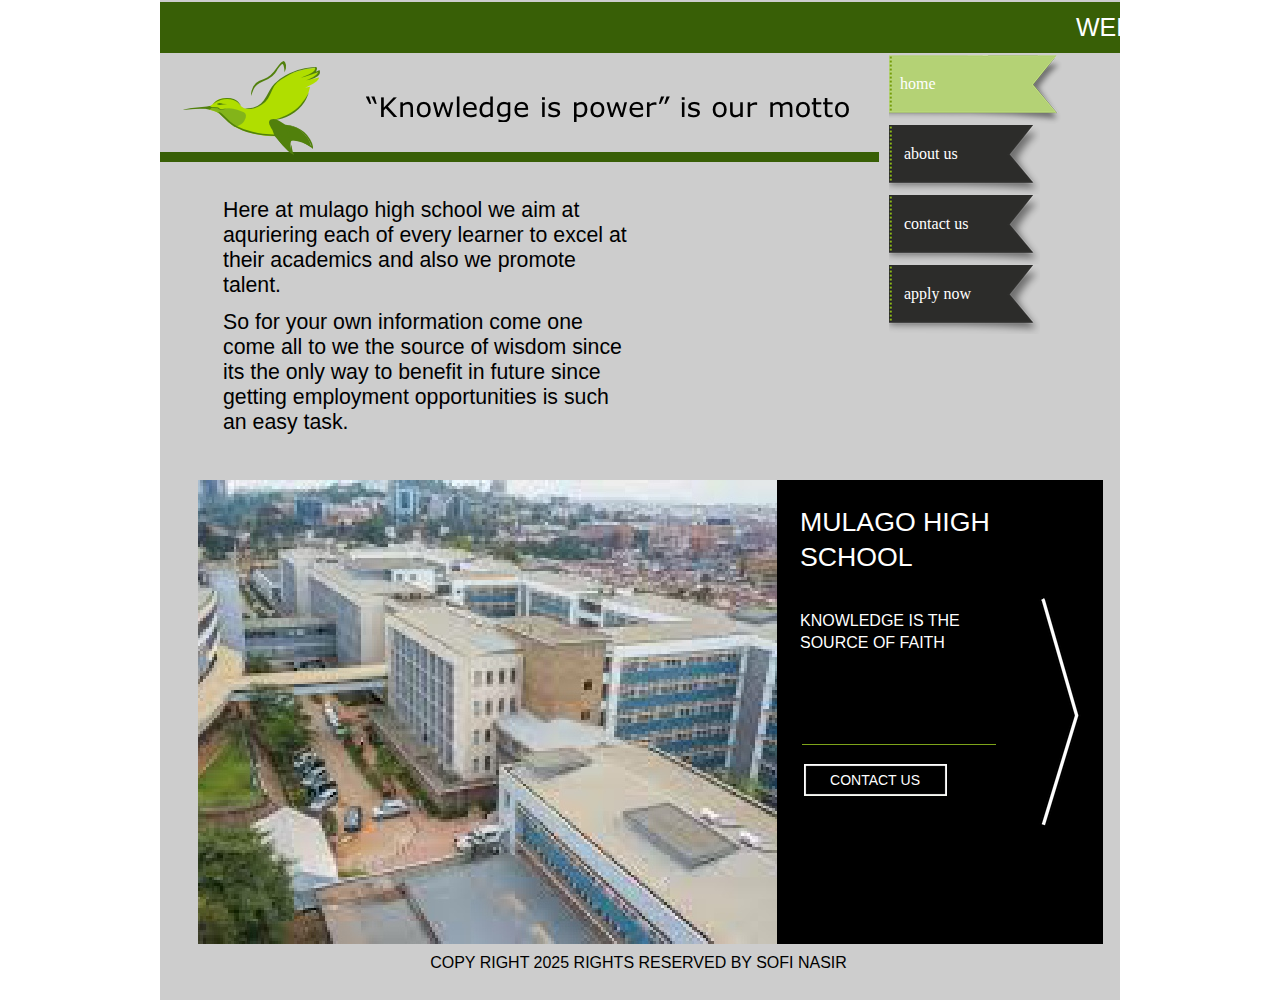
<file: index.html>
﻿<!DOCTYPE html>
<html lang="en">
  <head>
    <meta charset="UTF-8">
    <title>Home</title>
    <meta name="generator" content="Serif WebPlus X8 (16,0,1,21)">
    <meta name="viewport" content="width=960">
    <link rel="stylesheet" type="text/css" href="wpscripts/wpstyles.css">
    <style type="text/css">
      .OBJ-1,.OBJ-1:link,.OBJ-1:visited { background-image:url('wpimages/wpb0aa613d_06.png');background-repeat:no-repeat;background-position:0px 0px;text-decoration:none;display:block;position:absolute; }
      .OBJ-1:hover { background-position:0px -140px; }
      .OBJ-1:active,a:link.OBJ-1.Activated,a:link.OBJ-1.Down,a:visited.OBJ-1.Activated,a:visited.OBJ-1.Down,.OBJ-1.Activated,.OBJ-1.Down { background-position:0px -70px; }
      .OBJ-1.Disabled,a:link.OBJ-1.Disabled,a:visited.OBJ-1.Disabled,a:hover.OBJ-1.Disabled,a:active.OBJ-1.Disabled { background-position:0px -210px; }
      .OBJ-1:focus { outline-style:none; }
      button.OBJ-1 { background-color:transparent;border:none 0px;padding:0;display:inline-block;cursor:pointer; }
      button.OBJ-1:disabled { pointer-events:none; }
      .OBJ-1.Inline { display:inline-block;position:relative;line-height:normal; }
      .OBJ-1 span,.OBJ-1:link span,.OBJ-1:visited span { color:#ffffff;font-family:Georgia,serif;font-weight:normal;text-decoration:none;text-align:left;text-transform:lowercase;font-style:normal;left:11px;top:18px;width:110px;height:22px;line-height:22px;font-size:16px;display:block;position:absolute;cursor:pointer; }
      .OBJ-2 { line-height:70px; }
      .C-1 { line-height:18.00px;font-family:"Verdana", sans-serif;font-style:normal;font-weight:normal;color:#000000;background-color:transparent;text-decoration:none;font-variant:normal;font-size:16.0px;vertical-align:0; }
      .OBJ-3 { background:#385f06; }
      .P-1 { text-align:center;line-height:1px;font-family:"Verdana", sans-serif;font-style:normal;font-weight:normal;color:#000000;background-color:transparent;font-variant:normal;font-size:16.0px;vertical-align:0; }
      .C-2 { line-height:35.00px;font-family:"Trebuchet MS", sans-serif;font-style:normal;font-weight:normal;color:#ffffff;background-color:transparent;text-decoration:none;font-variant:normal;font-size:26.7px;vertical-align:0; }
      .C-3 { line-height:22.00px;font-family:"Trebuchet MS", sans-serif;font-style:normal;font-weight:normal;color:#ffffff;background-color:transparent;text-decoration:none;font-variant:normal;font-size:16.0px;vertical-align:0; }
      .OBJ-4,.OBJ-4:link,.OBJ-4:visited { background-image:url('wpimages/wp976f4ebd_06.png');background-repeat:no-repeat;background-position:0px 0px;text-decoration:none;display:block;position:absolute; }
      .OBJ-4:hover { background-position:0px -64px; }
      .OBJ-4:active,a:link.OBJ-4.Activated,a:link.OBJ-4.Down,a:visited.OBJ-4.Activated,a:visited.OBJ-4.Down,.OBJ-4.Activated,.OBJ-4.Down { background-position:0px -32px; }
      .OBJ-4:focus { outline-style:none; }
      button.OBJ-4 { background-color:transparent;border:none 0px;padding:0;display:inline-block;cursor:pointer; }
      button.OBJ-4:disabled { pointer-events:none; }
      .OBJ-4.Inline { display:inline-block;position:relative;line-height:normal; }
      .OBJ-4 span,.OBJ-4:link span,.OBJ-4:visited span { color:#ffffff;font-family:"Trebuchet MS",sans-serif;font-weight:normal;text-decoration:none;text-align:center;text-transform:uppercase;font-style:normal;left:11px;top:6px;width:120px;height:20px;line-height:20px;font-size:14px;display:block;position:absolute;cursor:pointer; }
      .OBJ-4:hover span { color:#51800c; }
      .OBJ-4:active span,a:link.OBJ-4.Activated span,a:link.OBJ-4.Down span,a:visited.OBJ-4.Activated span,a:visited.OBJ-4.Down span,.OBJ-4.Activated span,.OBJ-4.Down span { color:#83b41a; }
      .OBJ-5 { line-height:32px; }
      .OBJ-6,.OBJ-6:link,.OBJ-6:visited { background-image:url('wpimages/wp079a081e_06.png');background-repeat:no-repeat;background-position:0px 0px;text-decoration:none;display:block;position:absolute; }
      .OBJ-6:hover { background-position:0px -470px; }
      .OBJ-6:active,a:link.OBJ-6.Activated,a:link.OBJ-6.Down,a:visited.OBJ-6.Activated,a:visited.OBJ-6.Down,.OBJ-6.Activated,.OBJ-6.Down { background-position:0px -235px; }
      .OBJ-6.Disabled,a:link.OBJ-6.Disabled,a:visited.OBJ-6.Disabled,a:hover.OBJ-6.Disabled,a:active.OBJ-6.Disabled { background-position:0px -705px; }
      .OBJ-6:focus { outline-style:none; }
      button.OBJ-6 { background-color:transparent;border:none 0px;padding:0;display:inline-block;cursor:pointer; }
      button.OBJ-6:disabled { pointer-events:none; }
      .OBJ-6.Inline { display:inline-block;position:relative;line-height:normal; }
      .OBJ-7 { line-height:235px; }
      .C-4 { line-height:25.00px;font-family:"Verdana", sans-serif;font-style:normal;font-weight:normal;color:#000000;background-color:transparent;text-decoration:none;font-variant:normal;font-size:21.3px;vertical-align:0; }
    </style>
    <script type="text/javascript" src="wpscripts/jquery.js"></script>
    <script type="text/javascript" src="wpscripts/jquery.marquee.js"></script>
    <script type="text/javascript" src="wpscripts/jquery.event.move.js"></script>
    <script type="text/javascript" src="wpscripts/jquery.event.swipe.js"></script>
    <script type="text/javascript" src="wpscripts/jquery.wpslider.js"></script>
    <script type="text/javascript">
      $(document).ready(function() {
      $('#slider_1').data('wpslider', new $.fn.wpslider( { g_nDivId:'#slider_1', g_nTransitStyle:2, g_nLoopTime:2000, g_nAnimationTime:500, g_strEasing: "swing" } ) );
      var btnState = [];
      $("#marq_1_0").marquee();
      $("a.ActiveButton").bind({ mousedown:function(){if ( $(this).attr('disabled') === undefined ) $(this).addClass('Activated');}, mouseleave:function(){ if ( $(this).attr('disabled') === undefined ) $(this).removeClass('Activated');}, mouseup:function(){ if ( $(this).attr('disabled') === undefined ) $(this).removeClass('Activated');}});
      $('#slider_1').data('wpslider').restrictSlides();
      $('#btn_1').click(function(){$('#slider_1').data('wpslider').next();});
      });
    </script>
  </head>
  <body style="height:1000px;background:#ffffff;">
    <div id="divMain" style="background:#cdcdcd;margin-left:auto;margin-right:auto;position:relative;width:960px;height:1000px;">
      <div style="background-color:#385f06;position:absolute;left:0px;top:2px;width:960px;height:51px;">
        <div style="font-family:Arial;font-size:25px;color:#ffffff;overflow:hidden;position:absolute;top:10px;height:30px;line-height:30px;">
          <div id="marq_1_0" data-properties="{&quot;behaviour&quot;:&quot;scroll&quot;,&quot;direction&quot;:&quot;left&quot;,&quot;scrollamount&quot;:&quot;1.500000&quot;}" style="position:absolute;left:0px;top:0px;width:960px;height:30px;line-height:30px;">WELCOME&nbsp;TO&nbsp;MULAGO&nbsp;HIGH&nbsp;SCHOOL&nbsp;&quot;WITH&nbsp;KNOWLEDGE&nbsp;WE&nbsp;EXCLE&quot;</div>
        </div>
      </div>
      <div style="position:absolute;left:729px;top:55px;width:219px;height:336px;">
        <a href="index.html" id="nav_35_B1" class="OBJ-1 ActiveButton Down OBJ-2" style="display:block;position:absolute;left:0px;top:0px;width:175px;height:70px;">
          <span>Home</span>
        </a>
        <a href="about%20us.html" id="nav_35_B2" class="OBJ-1 ActiveButton OBJ-2" style="display:block;position:absolute;left:0px;top:70px;width:175px;height:70px;">
          <span>&nbsp;ABOUT&nbsp;US</span>
        </a>
        <a href="contact%20us.html" id="nav_35_B3" class="OBJ-1 ActiveButton OBJ-2" style="display:block;position:absolute;left:0px;top:140px;width:175px;height:70px;">
          <span>&nbsp;CONTACT&nbsp;US</span>
        </a>
        <a href="apply%20now.html" id="nav_35_B4" class="OBJ-1 ActiveButton OBJ-2" style="display:block;position:absolute;left:0px;top:210px;width:175px;height:70px;">
          <span>&nbsp;APPLY&nbsp;NOW</span>
        </a>
      </div>
      <div class="OBJ-3" style="position:absolute;left:0px;top:152px;width:719px;height:10px;overflow:hidden;">
        <p class="Body"><span class="C-1"><br></span></p>
      </div>
      <div style="position:absolute;left:-2px;top:954px;width:961px;height:40px;overflow:hidden;">
        <p class="Body P-1"><span class="C-1">COPY RIGHT 2025 RIGHTS RESERVED BY SOFI NASIR</span></p>
      </div>
      <img alt="“Knowledge is power” is our motto" src="wpimages/wp90875b97_06.png" style="position:absolute;left:206px;top:90px;width:484px;height:32px;">
      <img alt="" src="wpimages/wpbce56a2b_06.png" style="position:absolute;left:48px;top:68px;width:111px;height:70px;">
      <img alt="" src="wpimages/wp1610eddf_06.png" style="position:absolute;left:109px;top:119px;width:42px;height:33px;">
      <img alt="" src="wpimages/wp077682dd_06.png" style="position:absolute;left:49px;top:107px;width:37px;height:20px;">
      <img alt="" src="wpimages/wpf833866f_06.png" style="position:absolute;left:57px;top:103px;width:10px;height:2px;">
      <img alt="" src="wpimages/wpbf6aa522_06.png" style="position:absolute;left:23px;top:106px;width:43px;height:4px;">
      <img alt="" src="wpimages/wp35bb3621_06.png" style="position:absolute;left:58px;top:112px;width:72px;height:26px;">
      <img src="wpimages/wp0fb97765_06.png" alt="" width="75" height="53" style="position:absolute;left:85px;top:67px;width:75px;height:53px;">
      <img alt="" src="wpimages/wpc6575e88_06.png" style="position:absolute;left:126px;top:125px;width:27px;height:24px;">
      <img alt="" src="wpimages/wpc57c7b9f_06.png" style="position:absolute;left:53px;top:98px;width:28px;height:8px;">
      <img alt="" src="wpimages/wp8db7c22c_06.png" style="position:absolute;left:91px;top:61px;width:35px;height:35px;">
      <img alt="" src="wpimages/wp8ba2b974_06.png" style="position:absolute;left:117px;top:138px;width:17px;height:17px;">
      <div id="slider_1" style="position:absolute;left:38px;top:480px;width:579px;height:464px;overflow:hidden;">
        <div id="slider_1_P1" style="position:absolute;left:0px;right:0px;width:579px;height:464px;">
          <img alt="" src="wpimages/wp2fe6ae5a_05_06.jpg" style="position:absolute;left:0px;top:0px;width:579px;height:464px;">
        </div>
        <div id="slider_1_P2" style="position:absolute;left:0px;right:0px;width:579px;height:464px;visibility:hidden;display:none;">
          <img alt="" src="wpimages/wp7e3f212e_05_06.jpg" style="position:absolute;left:0px;top:0px;width:579px;height:464px;">
          <img alt="" src="wpimages/wpcc6a9723_06.png" style="position:absolute;left:0px;top:1px;width:579px;height:463px;">
        </div>
        <div id="slider_1_P3" style="position:absolute;left:0px;right:0px;width:579px;height:464px;visibility:hidden;display:none;">
          <img alt="" src="wpimages/wp9e9a2076_05_06.jpg" style="position:absolute;left:0px;top:0px;width:579px;height:464px;">
        </div>
      </div>
      <img alt="" src="wpimages/wpd5ab7415_06.png" style="position:absolute;left:617px;top:480px;width:326px;height:464px;">
      <div style="position:absolute;left:640px;top:505px;width:198px;height:83px;overflow:hidden;">
        <p class="Slider-Title"><span class="C-2">MULAGO HIGH SCHOOL</span></p>
      </div>
      <div style="position:absolute;left:640px;top:610px;width:198px;height:117px;overflow:hidden;">
        <p class="Slider-Heading"><span class="C-3">KNOWLEDGE IS THE SOURCE OF FAITH</span></p>
      </div>
      <img alt="" src="wpimages/wpd5ce9b9f_06.png" style="position:absolute;left:642px;top:744px;width:194px;height:1px;">
      <div id="btn_2" class="OBJ-5" style="position:absolute;left:644px;top:764px;width:143px;height:32px;">
        <button type="button" class="OBJ-4 ActiveButton" style="width:143px;height:32px;">
          <span>CONTACT&nbsp;US</span>
        </button>
      </div>
      <div id="btn_1" class="OBJ-7" style="position:absolute;left:875px;top:595px;width:50px;height:235px;">
        <button type="button" class="OBJ-6 ActiveButton" style="width:50px;height:235px;"></button>
      </div>
      <div style="position:absolute;left:63px;top:198px;width:409px;height:259px;overflow:hidden;">
        <p class="Body"><span class="C-4">Here at mulago high school we aim at aquriering each of every learner to excel at their academics and also we promote talent. </span></p>
        <p class="Body"><span class="C-4">So for your own information come one come all to we the source of wisdom since its the only way to benefit in future since getting employment opportunities is such an easy task.</span></p>
      </div>
    </div>
  </body>
</html>
</file>
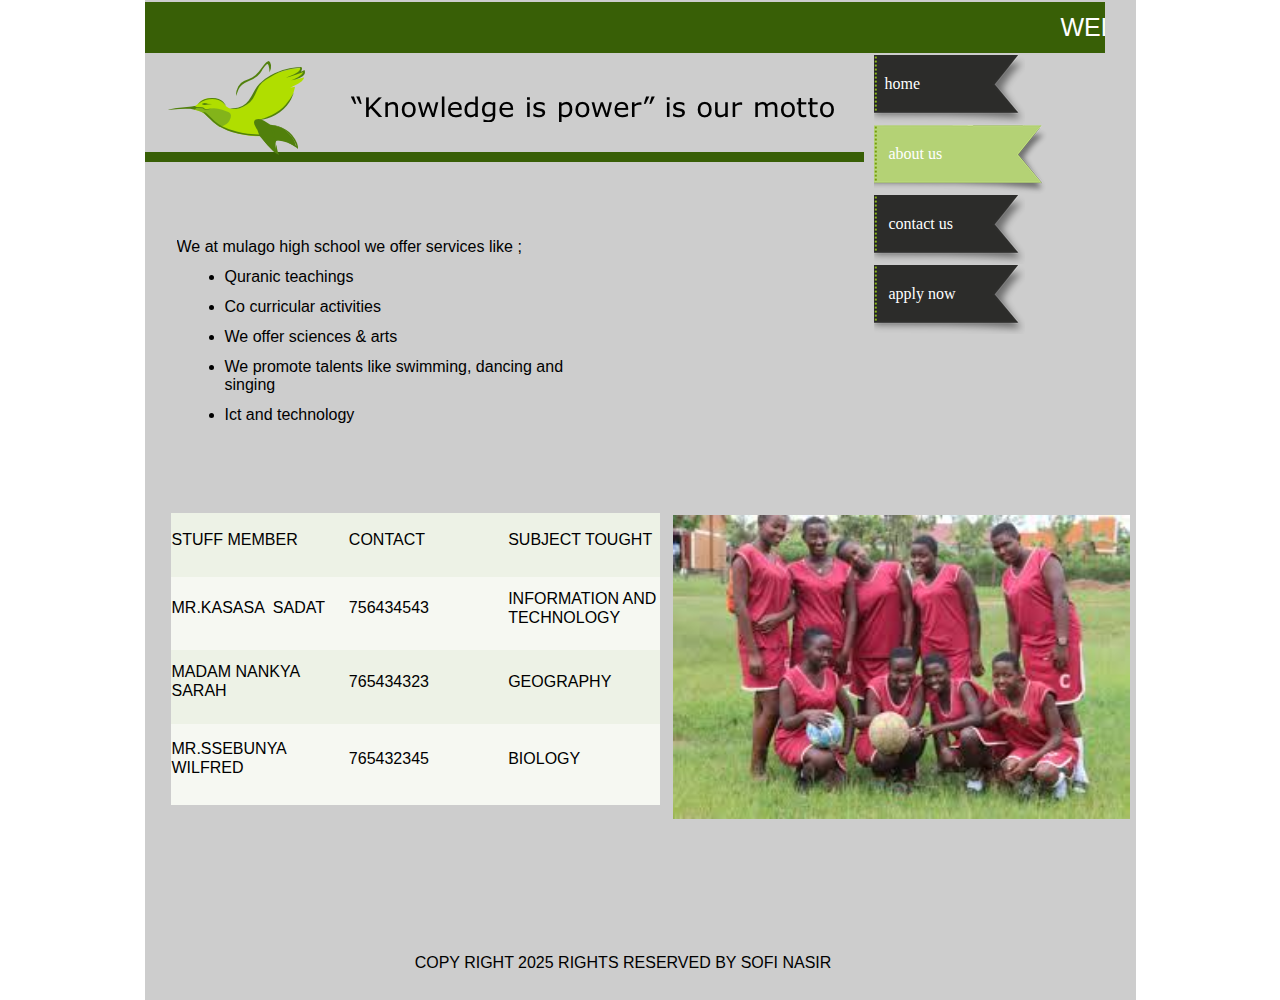
<file: about us.html>
﻿<!DOCTYPE html>
<html lang="en">
  <head>
    <meta charset="UTF-8">
    <title> ABOUT US</title>
    <meta name="generator" content="Serif WebPlus X8">
    <meta name="viewport" content="width=991">
    <link rel="stylesheet" type="text/css" href="wpscripts/wpstyles.css">
    <style type="text/css">
      .OBJ-1,.OBJ-1:link,.OBJ-1:visited { background-image:url('wpimages/wpb0aa613d_06.png');background-repeat:no-repeat;background-position:0px 0px;text-decoration:none;display:block;position:absolute; }
      .OBJ-1:hover { background-position:0px -140px; }
      .OBJ-1:active,a:link.OBJ-1.Activated,a:link.OBJ-1.Down,a:visited.OBJ-1.Activated,a:visited.OBJ-1.Down,.OBJ-1.Activated,.OBJ-1.Down { background-position:0px -70px; }
      .OBJ-1.Disabled,a:link.OBJ-1.Disabled,a:visited.OBJ-1.Disabled,a:hover.OBJ-1.Disabled,a:active.OBJ-1.Disabled { background-position:0px -210px; }
      .OBJ-1:focus { outline-style:none; }
      button.OBJ-1 { background-color:transparent;border:none 0px;padding:0;display:inline-block;cursor:pointer; }
      button.OBJ-1:disabled { pointer-events:none; }
      .OBJ-1.Inline { display:inline-block;position:relative;line-height:normal; }
      .OBJ-1 span,.OBJ-1:link span,.OBJ-1:visited span { color:#ffffff;font-family:Georgia,serif;font-weight:normal;text-decoration:none;text-align:left;text-transform:lowercase;font-style:normal;left:11px;top:18px;width:110px;height:22px;line-height:22px;font-size:16px;display:block;position:absolute;cursor:pointer; }
      .OBJ-2 { line-height:70px; }
      .C-1 { line-height:18.00px;font-family:"Verdana", sans-serif;font-style:normal;font-weight:normal;color:#000000;background-color:transparent;text-decoration:none;font-variant:normal;font-size:16.0px;vertical-align:0; }
      .OBJ-3 { background:#385f06; }
      .P-1 { text-align:center;line-height:1px;font-family:"Verdana", sans-serif;font-style:normal;font-weight:normal;color:#000000;background-color:transparent;font-variant:normal;font-size:16.0px;vertical-align:0; }
      .P-2 { margin-left:48.0px;text-indent:-15.0px;line-height:1px;font-family:"Verdana", sans-serif;font-style:normal;font-weight:normal;color:#000000;background-color:transparent;font-variant:normal;font-size:16.0px;vertical-align:0; }
      .OBJ-4 { border-collapse:collapse;border:none; }
      .TC-1 { vertical-align:middle;background-color:#edf2e6;padding:1px;border:none; }
      .C-2 { line-height:19.00px;font-family:"Arial", sans-serif;font-style:normal;font-weight:normal;color:#000000;background-color:transparent;text-decoration:none;font-variant:normal;font-size:16.0px;vertical-align:0; }
      .TC-2 { vertical-align:middle;background-color:#f6f8f2;padding:1px;border:none; }
    </style>
    <script type="text/javascript" src="wpscripts/jquery.js"></script>
    <script type="text/javascript" src="wpscripts/jquery.marquee.js"></script>
    <script type="text/javascript">
      $(document).ready(function() {
      $("#marq_1_0").marquee();
      $("a.ActiveButton").bind({ mousedown:function(){if ( $(this).attr('disabled') === undefined ) $(this).addClass('Activated');}, mouseleave:function(){ if ( $(this).attr('disabled') === undefined ) $(this).removeClass('Activated');}, mouseup:function(){ if ( $(this).attr('disabled') === undefined ) $(this).removeClass('Activated');}});
      });
    </script>
  </head>
  <body style="height:1000px;background:#ffffff;">
    <div id="divMain" style="background:#cdcdcd;margin-left:auto;margin-right:auto;position:relative;width:991px;height:1000px;">
      <div style="background-color:#385f06;position:absolute;left:0px;top:2px;width:960px;height:51px;">
        <div style="font-family:Arial;font-size:25px;color:#ffffff;overflow:hidden;position:absolute;top:10px;height:30px;line-height:30px;">
          <div id="marq_1_0" data-properties="{&quot;behaviour&quot;:&quot;scroll&quot;,&quot;direction&quot;:&quot;left&quot;,&quot;scrollamount&quot;:&quot;1.500000&quot;}" style="position:absolute;left:0px;top:0px;width:960px;height:30px;line-height:30px;">WELCOME&nbsp;TO&nbsp;MULAGO&nbsp;HIGH&nbsp;SCHOOL&nbsp;&quot;WITH&nbsp;KNOWLEDGE&nbsp;WE&nbsp;EXCLE&quot;</div>
        </div>
      </div>
      <div style="position:absolute;left:729px;top:55px;width:219px;height:336px;">
        <a href="index.html" id="nav_35_B1" class="OBJ-1 ActiveButton OBJ-2" style="display:block;position:absolute;left:0px;top:0px;width:175px;height:70px;">
          <span>Home</span>
        </a>
        <a href="about%20us.html" id="nav_35_B2" class="OBJ-1 ActiveButton Down OBJ-2" style="display:block;position:absolute;left:0px;top:70px;width:175px;height:70px;">
          <span>&nbsp;ABOUT&nbsp;US</span>
        </a>
        <a href="contact%20us.html" id="nav_35_B3" class="OBJ-1 ActiveButton OBJ-2" style="display:block;position:absolute;left:0px;top:140px;width:175px;height:70px;">
          <span>&nbsp;CONTACT&nbsp;US</span>
        </a>
        <a href="apply%20now.html" id="nav_35_B4" class="OBJ-1 ActiveButton OBJ-2" style="display:block;position:absolute;left:0px;top:210px;width:175px;height:70px;">
          <span>&nbsp;APPLY&nbsp;NOW</span>
        </a>
      </div>
      <div class="OBJ-3" style="position:absolute;left:0px;top:152px;width:719px;height:10px;overflow:hidden;">
        <p class="Body"><span class="C-1"><br></span></p>
      </div>
      <div style="position:absolute;left:-2px;top:954px;width:961px;height:40px;overflow:hidden;">
        <p class="Body P-1"><span class="C-1">COPY RIGHT 2025 RIGHTS RESERVED BY SOFI NASIR</span></p>
      </div>
      <img alt="“Knowledge is power” is our motto" src="wpimages/wp90875b97_06.png" style="position:absolute;left:206px;top:90px;width:484px;height:32px;">
      <img alt="" src="wpimages/wpbce56a2b_06.png" style="position:absolute;left:48px;top:68px;width:111px;height:70px;">
      <img alt="" src="wpimages/wp1610eddf_06.png" style="position:absolute;left:109px;top:119px;width:42px;height:33px;">
      <img alt="" src="wpimages/wp077682dd_06.png" style="position:absolute;left:49px;top:107px;width:37px;height:20px;">
      <img alt="" src="wpimages/wpf833866f_06.png" style="position:absolute;left:57px;top:103px;width:10px;height:2px;">
      <img alt="" src="wpimages/wpbf6aa522_06.png" style="position:absolute;left:23px;top:106px;width:43px;height:4px;">
      <img alt="" src="wpimages/wp35bb3621_06.png" style="position:absolute;left:58px;top:112px;width:72px;height:26px;">
      <img src="wpimages/wp0fb97765_06.png" alt="" width="75" height="53" style="position:absolute;left:85px;top:67px;width:75px;height:53px;">
      <img alt="" src="wpimages/wpc6575e88_06.png" style="position:absolute;left:126px;top:125px;width:27px;height:24px;">
      <img alt="" src="wpimages/wpc57c7b9f_06.png" style="position:absolute;left:53px;top:98px;width:28px;height:8px;">
      <img alt="" src="wpimages/wp8db7c22c_06.png" style="position:absolute;left:91px;top:61px;width:35px;height:35px;">
      <img alt="" src="wpimages/wp8ba2b974_06.png" style="position:absolute;left:117px;top:138px;width:17px;height:17px;">
      <div style="position:absolute;left:32px;top:238px;width:389px;height:293px;overflow:hidden;">
        <p class="Body"><span class="C-1">We at mulago high school we offer services like ;</span></p>
        <ul style="list-style-type:disc;margin:0;padding:0;">
          <li class="Body P-2" style="text-indent:0;margin-left:48.0px;"><span class="C-1">Quranic teachings</span></li><li class="Body P-2" style="text-indent:0;margin-left:48.0px;"><span class="C-1">Co curricular activities</span></li><li class="Body P-2" style="text-indent:0;margin-left:48.0px;"><span class="C-1">We offer sciences &amp; arts </span></li><li class="Body P-2" style="text-indent:0;margin-left:48.0px;"><span class="C-1">We promote talents like swimming, dancing and singing</span></li><li class="Body P-2" style="text-indent:0;margin-left:48.0px;"><span class="C-1">Ict and technology</span></li>
        </ul>
        <p class="Body"><span class="C-1"><br></span></p>
      </div>
      <table border="1" class="OBJ-4" style="position:absolute;left:26px;top:513px;width:489px;height:292px;">
        <col style="width:177px;">
        <col style="width:159px;">
        <col style="width:152px;">
        <tr style="height:64px;">
          <td class="TC-1">
            <p class="Table-Body"><span class="C-2">STUFF MEMBER</span></p>
          </td>
          <td class="TC-1">
            <p class="Table-Body"><span class="C-2">CONTACT</span></p>
          </td>
          <td class="TC-1">
            <p class="Table-Body"><span class="C-2">SUBJECT TOUGHT</span></p>
          </td>
        </tr>
        <tr style="height:73px;">
          <td class="TC-2">
            <p class="Table-Body"><span class="C-2">MR.KASASA &nbsp;SADAT</span></p>
          </td>
          <td class="TC-2">
            <p class="Table-Body"><span class="C-2">756434543</span></p>
          </td>
          <td class="TC-2">
            <p class="Table-Body"><span class="C-2">INFORMATION AND TECHNOLOGY</span></p>
          </td>
        </tr>
        <tr style="height:73px;">
          <td class="TC-1">
            <p class="Table-Body"><span class="C-2">MADAM NANKYA SARAH</span></p>
          </td>
          <td class="TC-1">
            <p class="Table-Body"><span class="C-2">765434323</span></p>
          </td>
          <td class="TC-1">
            <p class="Table-Body"><span class="C-2">GEOGRAPHY</span></p>
          </td>
        </tr>
        <tr style="height:81px;">
          <td class="TC-2">
            <p class="Table-Body"><span class="C-2">MR.SSEBUNYA WILFRED</span></p>
          </td>
          <td class="TC-2">
            <p class="Table-Body"><span class="C-2">765432345</span></p>
          </td>
          <td class="TC-2">
            <p class="Table-Body"><span class="C-2">BIOLOGY</span></p>
          </td>
        </tr>
      </table>
      <img alt="" src="wpimages/wp75106605_06.png" style="position:absolute;left:528px;top:515px;width:457px;height:304px;">
    </div>
  </body>
</html>
</file>
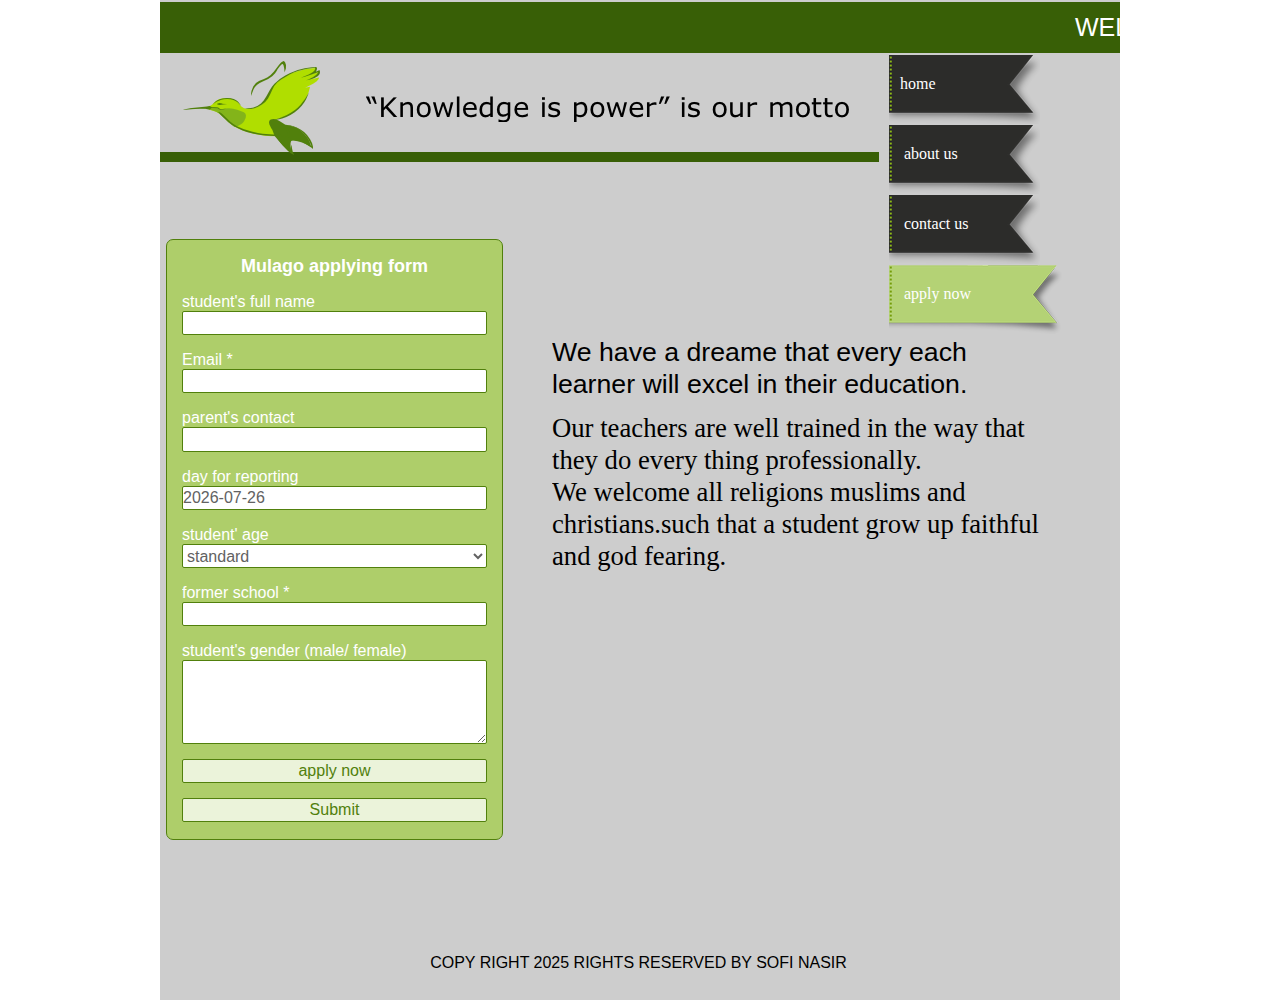
<file: apply now.html>
﻿<!DOCTYPE html>
<html lang="en">
  <head>
    <meta charset="UTF-8">
    <title> APPLY NOW</title>
    <meta name="generator" content="Serif WebPlus X8">
    <meta name="viewport" content="width=960">
    <link rel="stylesheet" type="text/css" href="wpscripts/wpstyles.css">
    <style type="text/css">
      .OBJ-1,.OBJ-1:link,.OBJ-1:visited { background-image:url('wpimages/wpb0aa613d_06.png');background-repeat:no-repeat;background-position:0px 0px;text-decoration:none;display:block;position:absolute; }
      .OBJ-1:hover { background-position:0px -140px; }
      .OBJ-1:active,a:link.OBJ-1.Activated,a:link.OBJ-1.Down,a:visited.OBJ-1.Activated,a:visited.OBJ-1.Down,.OBJ-1.Activated,.OBJ-1.Down { background-position:0px -70px; }
      .OBJ-1.Disabled,a:link.OBJ-1.Disabled,a:visited.OBJ-1.Disabled,a:hover.OBJ-1.Disabled,a:active.OBJ-1.Disabled { background-position:0px -210px; }
      .OBJ-1:focus { outline-style:none; }
      button.OBJ-1 { background-color:transparent;border:none 0px;padding:0;display:inline-block;cursor:pointer; }
      button.OBJ-1:disabled { pointer-events:none; }
      .OBJ-1.Inline { display:inline-block;position:relative;line-height:normal; }
      .OBJ-1 span,.OBJ-1:link span,.OBJ-1:visited span { color:#ffffff;font-family:Georgia,serif;font-weight:normal;text-decoration:none;text-align:left;text-transform:lowercase;font-style:normal;left:11px;top:18px;width:110px;height:22px;line-height:22px;font-size:16px;display:block;position:absolute;cursor:pointer; }
      .OBJ-2 { line-height:70px; }
      .C-1 { line-height:18.00px;font-family:"Verdana", sans-serif;font-style:normal;font-weight:normal;color:#000000;background-color:transparent;text-decoration:none;font-variant:normal;font-size:16.0px;vertical-align:0; }
      .OBJ-3 { background:#385f06; }
      .P-1 { text-align:center;line-height:1px;font-family:"Verdana", sans-serif;font-style:normal;font-weight:normal;color:#000000;background-color:transparent;font-variant:normal;font-size:16.0px;vertical-align:0; }
      .OBJ-4 { margin:0;background:transparent url('wpimages/wpacd54f7c.png') no-repeat left top;border:1px solid #51800c;border-radius:7px / 7px; }
      .P-2 { text-align:center;line-height:1px;font-family:"Arial", sans-serif;font-style:normal;font-weight:700;color:#ffffff;background-color:transparent;font-variant:normal;font-size:18.0px;vertical-align:0; }
      .C-2 { line-height:22.00px;font-family:"Arial", sans-serif;font-style:normal;font-weight:700;color:#ffffff;background-color:transparent;text-decoration:none;font-variant:normal;font-size:18.0px;vertical-align:0; }
      .C-3 { line-height:19.00px;font-family:"Arial", sans-serif;font-style:normal;font-weight:normal;color:#ffffff;background-color:transparent;text-decoration:none;font-variant:normal;font-size:16.0px;vertical-align:0; }
      .OBJ-5 { border:1px solid #51800c;border-radius:2px / 2px;background-color:#ffffff;background:#ffffff;font-family:Arial;font-size:16px;color:#626262;text-decoration:none;font-style:normal;font-variant:normal;font-weight:Normal;text-align:left; }
      .OBJ-6 { border:1px solid #51800c;border-radius:2px / 2px;background-color:#ebf3da;background:#ebf3da;font-family:Arial;font-size:16px;color:#51800c;text-decoration:none;font-style:normal;font-variant:normal;font-weight:Normal;text-align:center; }
      .C-4 { line-height:32.00px;font-family:"Verdana", sans-serif;font-style:normal;font-weight:normal;color:#000000;background-color:transparent;text-decoration:none;font-variant:normal;font-size:26.7px;vertical-align:0; }
      .C-5 { line-height:32.00px;font-family:"Times New Roman", serif;font-style:normal;font-weight:normal;color:#000000;background-color:transparent;text-decoration:none;font-variant:normal;font-size:26.7px;vertical-align:0; }
    </style>
    <script type="text/javascript" src="wpscripts/jquery.js"></script>
    <script type="text/javascript" src="wpscripts/jquery.marquee.js"></script>
    <script type="text/javascript" src="wpscripts/jquery.validate.min.js"></script>
    <script type="text/javascript" src="wpscripts/jqueryui.js"></script>
    <script type="text/javascript" src="wpscripts/jquery.stylesheet.js"></script>
    <script type="text/javascript" src="wpscripts/datepicker.i18n.js"></script>
    <script type="text/javascript" src="wpscripts/jquery.datepicker.style.js"></script>
    <script type="text/javascript">
      $(document).ready(function() {
      $("#form_22").validate({ onkeyup: false, showErrors: function(errorMap, errorList) { if (errorList.length) alert(errorList[0].message); }, onclick: false, rules: { 'edit_10': { required: true, email: true } , 'edit_13': { required: true, number: true }  }, onfocusout: false, messages: { 'edit_10': { required: "The email address is invalid", email: "The email address is invalid" } , 'edit_13': { required: "Please enter a number", number: "Please enter a number" }  } });
      $("#marq_1_0").marquee();
      $("a.ActiveButton").bind({ mousedown:function(){if ( $(this).attr('disabled') === undefined ) $(this).addClass('Activated');}, mouseleave:function(){ if ( $(this).attr('disabled') === undefined ) $(this).removeClass('Activated');}, mouseup:function(){ if ( $(this).attr('disabled') === undefined ) $(this).removeClass('Activated');}});
      });
    </script>
    <link rel="stylesheet" type="text/css" href="wpscripts/datepicker.css">
  </head>
  <body style="height:1000px;background:#ffffff;">
    <div id="divMain" style="background:#cdcdcd;margin-left:auto;margin-right:auto;position:relative;width:960px;height:1000px;">
      <div style="background-color:#385f06;position:absolute;left:0px;top:2px;width:960px;height:51px;">
        <div style="font-family:Arial;font-size:25px;color:#ffffff;overflow:hidden;position:absolute;top:10px;height:30px;line-height:30px;">
          <div id="marq_1_0" data-properties="{&quot;behaviour&quot;:&quot;scroll&quot;,&quot;direction&quot;:&quot;left&quot;,&quot;scrollamount&quot;:&quot;1.500000&quot;}" style="position:absolute;left:0px;top:0px;width:960px;height:30px;line-height:30px;">WELCOME&nbsp;TO&nbsp;MULAGO&nbsp;HIGH&nbsp;SCHOOL&nbsp;&quot;WITH&nbsp;KNOWLEDGE&nbsp;WE&nbsp;EXCLE&quot;</div>
        </div>
      </div>
      <div style="position:absolute;left:729px;top:55px;width:219px;height:336px;">
        <a href="index.html" id="nav_35_B1" class="OBJ-1 ActiveButton OBJ-2" style="display:block;position:absolute;left:0px;top:0px;width:175px;height:70px;">
          <span>Home</span>
        </a>
        <a href="about%20us.html" id="nav_35_B2" class="OBJ-1 ActiveButton OBJ-2" style="display:block;position:absolute;left:0px;top:70px;width:175px;height:70px;">
          <span>&nbsp;ABOUT&nbsp;US</span>
        </a>
        <a href="contact%20us.html" id="nav_35_B3" class="OBJ-1 ActiveButton OBJ-2" style="display:block;position:absolute;left:0px;top:140px;width:175px;height:70px;">
          <span>&nbsp;CONTACT&nbsp;US</span>
        </a>
        <a href="apply%20now.html" id="nav_35_B4" class="OBJ-1 ActiveButton Down OBJ-2" style="display:block;position:absolute;left:0px;top:210px;width:175px;height:70px;">
          <span>&nbsp;APPLY&nbsp;NOW</span>
        </a>
      </div>
      <div class="OBJ-3" style="position:absolute;left:0px;top:152px;width:719px;height:10px;overflow:hidden;">
        <p class="Body"><span class="C-1"><br></span></p>
      </div>
      <div style="position:absolute;left:-2px;top:954px;width:961px;height:40px;overflow:hidden;">
        <p class="Body P-1"><span class="C-1">COPY RIGHT 2025 RIGHTS RESERVED BY SOFI NASIR</span></p>
      </div>
      <img alt="“Knowledge is power” is our motto" src="wpimages/wp90875b97_06.png" style="position:absolute;left:206px;top:90px;width:484px;height:32px;">
      <img alt="" src="wpimages/wpbce56a2b_06.png" style="position:absolute;left:48px;top:68px;width:111px;height:70px;">
      <img alt="" src="wpimages/wp1610eddf_06.png" style="position:absolute;left:109px;top:119px;width:42px;height:33px;">
      <img alt="" src="wpimages/wp077682dd_06.png" style="position:absolute;left:49px;top:107px;width:37px;height:20px;">
      <img alt="" src="wpimages/wpf833866f_06.png" style="position:absolute;left:57px;top:103px;width:10px;height:2px;">
      <img alt="" src="wpimages/wpbf6aa522_06.png" style="position:absolute;left:23px;top:106px;width:43px;height:4px;">
      <img alt="" src="wpimages/wp35bb3621_06.png" style="position:absolute;left:58px;top:112px;width:72px;height:26px;">
      <img src="wpimages/wp0fb97765_06.png" alt="" width="75" height="53" style="position:absolute;left:85px;top:67px;width:75px;height:53px;">
      <img alt="" src="wpimages/wpc6575e88_06.png" style="position:absolute;left:126px;top:125px;width:27px;height:24px;">
      <img alt="" src="wpimages/wpc57c7b9f_06.png" style="position:absolute;left:53px;top:98px;width:28px;height:8px;">
      <img alt="" src="wpimages/wp8db7c22c_06.png" style="position:absolute;left:91px;top:61px;width:35px;height:35px;">
      <img alt="" src="wpimages/wp8ba2b974_06.png" style="position:absolute;left:117px;top:138px;width:17px;height:17px;">
      <form id="form_22" action="mailto:nantongo@sofiah.com" method="post" target="_self" enctype="text/plain" class="OBJ-4" style="position:absolute;left:6px;top:239px;width:335px;height:599px;">
        <div style="position:absolute;left:15px;top:15px;width:305px;height:22px;overflow:hidden;">
          <p class="Body P-2"><span class="C-2">Mulago applying form</span></p>
        </div>
        <div style="position:absolute;left:15px;top:168px;width:303px;height:19px;overflow:hidden;">
          <p class="Body"><label for="edit_12" class="C-3">parent's contact</label></p>
        </div>
        <input id="edit_12" name="edit_12" class="OBJ-5" style="position:absolute;left:15px;top:187px;width:303px;height:23px;">
        <div style="position:absolute;left:15px;top:227px;width:303px;height:19px;overflow:hidden;">
          <p class="Body"><label for="date_2" class="C-3">day for reporting</label></p>
        </div>
        <input id="date_2" name="date_2" class="OBJ-5" type="text" value="2025-04-17" style="position:absolute;left:15px;top:246px;width:303px;height:22px;">
        <script type="text/javascript">
          $(function() {
          $( "#date_2" ).datepicker({ beforeShow: function(input, inst) { setDatepickerCss(input); } });
          $( "#date_2" ).datepicker( "option", $.datepicker.regional[ "en" ] );
          $( "#date_2" ).datepicker( "option", "dateFormat", "yy-mm-dd" );
          $( "#date_2" ).datepicker( "option", "prevText", "" );
          $( "#date_2" ).datepicker( "option", "nextText", "" );
          $( "#date_2" ).datepicker( "setDate", new Date() );
          $( "#date_2" ).datepicker( "option", "altField", "#date_2ISO8601" );
          $( "#date_2" ).datepicker( "option", "altFormat", "yy-mm-dd" );
          });
        </script>
        <input type="hidden" name="date_2ISO8601" id="date_2ISO8601">
        <div style="position:absolute;left:15px;top:285px;width:303px;height:19px;overflow:hidden;">
          <p class="Body"><label for="combo_3" class="C-3">student' age</label></p>
        </div>
        <select id="combo_3" name="combo_3" class="OBJ-5" style="position:absolute;left:15px;top:304px;width:303px;height:22px;">
          <option value="">standard</option>
          <option value="">deluxes</option>
          <option value="">suite</option>
        </select>
        <div style="position:absolute;left:15px;top:401px;width:303px;height:19px;overflow:hidden;">
          <p class="Body"><label for="text_3" class="C-3">student's gender (male/ female)</label></p>
        </div>
        <textarea id="text_3" name="text_3" class="OBJ-5" style="position:absolute;left:15px;top:420px;width:303px;height:82px;"></textarea>
        <div style="position:absolute;left:15px;top:52px;width:303px;height:19px;overflow:hidden;">
          <p class="Body"><label for="edit_8" class="C-3">student's full name</label></p>
        </div>
        <input id="edit_8" name="edit_8" class="OBJ-5" maxlength="32" style="position:absolute;left:15px;top:71px;width:303px;height:22px;">
        <div style="position:absolute;left:15px;top:110px;width:303px;height:19px;overflow:hidden;">
          <p class="Body"><label for="edit_10" class="C-3">Email *</label></p>
        </div>
        <input id="edit_10" name="edit_10" class="OBJ-5" maxlength="32" style="position:absolute;left:15px;top:129px;width:303px;height:22px;">
        <div style="position:absolute;left:15px;top:343px;width:303px;height:19px;overflow:hidden;">
          <p class="Body"><label for="edit_13" class="C-3">former school *</label></p>
        </div>
        <input id="edit_13" name="edit_13" class="OBJ-5" maxlength="32" style="position:absolute;left:15px;top:362px;width:303px;height:22px;">
        <input name="butn_2" class="OBJ-6" type="reset" value="apply now" style="position:absolute;left:15px;top:519px;width:303px;height:22px;">
        <input class="OBJ-6" type="submit" value="Submit" style="position:absolute;left:15px;top:558px;width:303px;height:22px;">
      </form>
      <div style="position:absolute;left:392px;top:336px;width:493px;height:267px;overflow:hidden;">
        <p class="Body2"><span class="C-4">We have a dreame that every each learner will excel in their education.</span></p>
        <p class="Normal2"><span class="C-5">Our teachers are well trained in the way that they do every thing professionally.</span></p>
        <p class="Normal2"><span class="C-5">We welcome all religions muslims and christians.such that a student grow up faithful and god fearing.</span></p>
        <p class="Body"><span class="C-1"><br></span></p>
      </div>
    </div>
  </body>
</html>
</file>
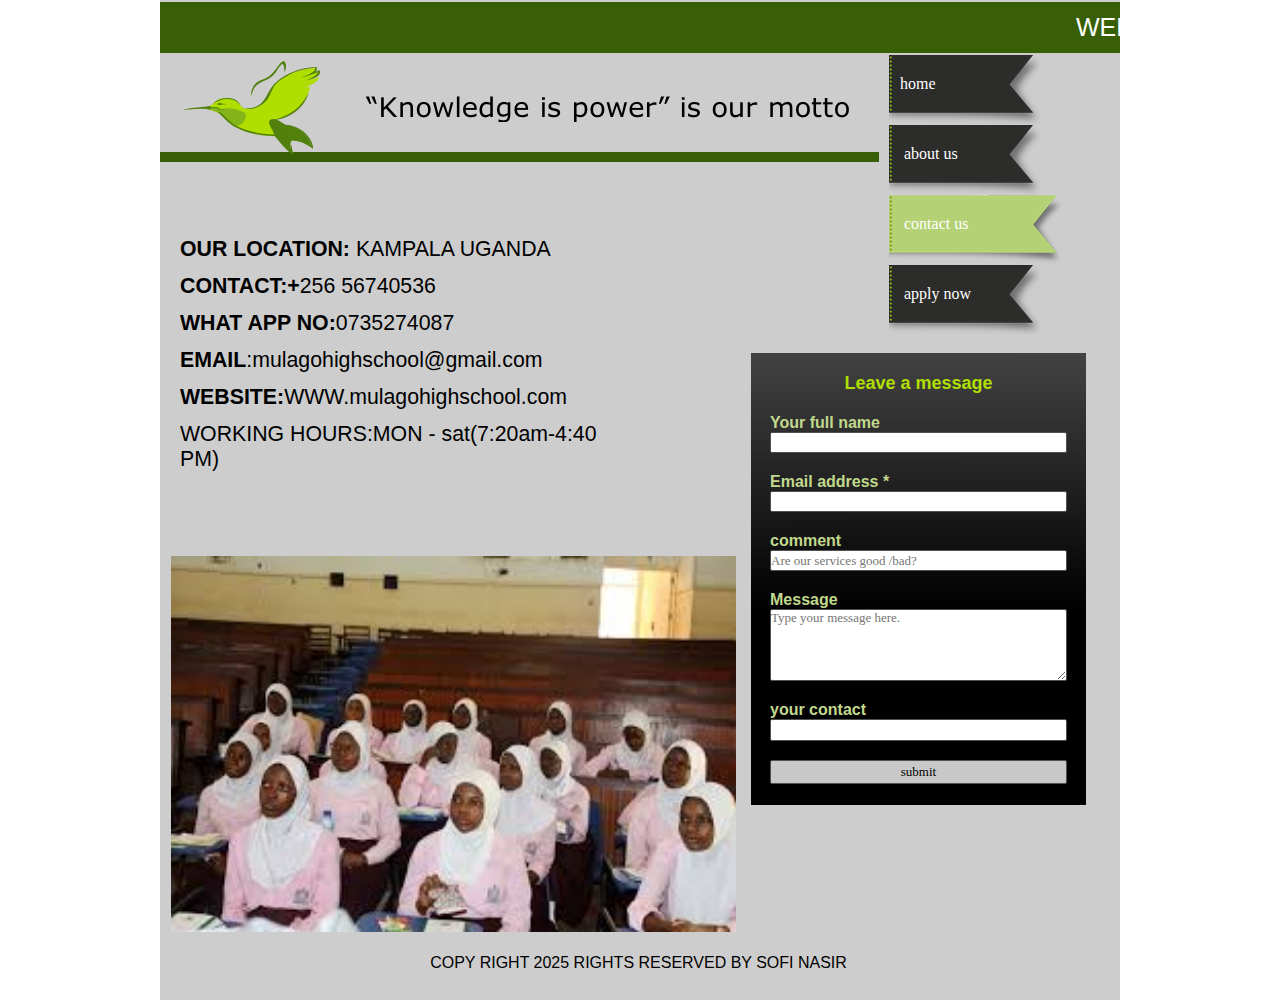
<file: contact us.html>
﻿<!DOCTYPE html>
<html lang="en">
  <head>
    <meta charset="UTF-8">
    <title> CONTACT US</title>
    <meta name="generator" content="Serif WebPlus X8">
    <meta name="viewport" content="width=960">
    <link rel="stylesheet" type="text/css" href="wpscripts/wpstyles.css">
    <style type="text/css">
      .OBJ-1,.OBJ-1:link,.OBJ-1:visited { background-image:url('wpimages/wpb0aa613d_06.png');background-repeat:no-repeat;background-position:0px 0px;text-decoration:none;display:block;position:absolute; }
      .OBJ-1:hover { background-position:0px -140px; }
      .OBJ-1:active,a:link.OBJ-1.Activated,a:link.OBJ-1.Down,a:visited.OBJ-1.Activated,a:visited.OBJ-1.Down,.OBJ-1.Activated,.OBJ-1.Down { background-position:0px -70px; }
      .OBJ-1.Disabled,a:link.OBJ-1.Disabled,a:visited.OBJ-1.Disabled,a:hover.OBJ-1.Disabled,a:active.OBJ-1.Disabled { background-position:0px -210px; }
      .OBJ-1:focus { outline-style:none; }
      button.OBJ-1 { background-color:transparent;border:none 0px;padding:0;display:inline-block;cursor:pointer; }
      button.OBJ-1:disabled { pointer-events:none; }
      .OBJ-1.Inline { display:inline-block;position:relative;line-height:normal; }
      .OBJ-1 span,.OBJ-1:link span,.OBJ-1:visited span { color:#ffffff;font-family:Georgia,serif;font-weight:normal;text-decoration:none;text-align:left;text-transform:lowercase;font-style:normal;left:11px;top:18px;width:110px;height:22px;line-height:22px;font-size:16px;display:block;position:absolute;cursor:pointer; }
      .OBJ-2 { line-height:70px; }
      .C-1 { line-height:18.00px;font-family:"Verdana", sans-serif;font-style:normal;font-weight:normal;color:#000000;background-color:transparent;text-decoration:none;font-variant:normal;font-size:16.0px;vertical-align:0; }
      .OBJ-3 { background:#385f06; }
      .P-1 { text-align:center;line-height:1px;font-family:"Verdana", sans-serif;font-style:normal;font-weight:normal;color:#000000;background-color:transparent;font-variant:normal;font-size:16.0px;vertical-align:0; }
      .C-2 { line-height:25.00px;font-family:"Verdana", sans-serif;font-style:normal;font-weight:normal;color:#000000;background-color:transparent;text-decoration:none;font-variant:normal;font-size:21.3px;vertical-align:0; }
      .C-3 { line-height:25.00px;font-family:"Verdana", sans-serif;font-style:normal;font-weight:700;color:#000000;background-color:transparent;text-decoration:none;font-variant:normal;font-size:21.3px;vertical-align:0; }
      .OBJ-4 { margin:0;background:transparent url('wpimages/wp7725b50f.png') no-repeat left top; }
      .P-2 { text-align:center;line-height:1px;font-family:"Tahoma", sans-serif;font-style:normal;font-weight:700;color:#b0de00;background-color:transparent;font-variant:normal;font-size:18.0px;vertical-align:0; }
      .C-4 { line-height:22.00px;font-family:"Tahoma", sans-serif;font-style:normal;font-weight:700;color:#b0de00;background-color:transparent;text-decoration:none;font-variant:normal;font-size:18.0px;vertical-align:0; }
      .C-5 { line-height:19.00px;font-family:"Tahoma", sans-serif;font-style:normal;font-weight:700;color:#c1d98c;background-color:transparent;text-decoration:none;font-variant:normal;font-size:16.0px;vertical-align:0; }
      .OBJ-5 { border:1px solid #515151;border-radius:2px / 2px;background-color:#ffffff;background:#ffffff;font-family:Tahoma;font-size:13px;color:#000000;text-decoration:none;font-style:normal;font-variant:normal;font-weight:Normal;text-align:left; }
      .OBJ-6 { border:1px solid #515151;border-radius:2px / 2px;background-color:#c8c8c8;background:#c8c8c8;font-family:Tahoma;font-size:13px;color:#000000;text-decoration:none;font-style:normal;font-variant:normal;font-weight:Normal;text-align:center; }
    </style>
    <script type="text/javascript" src="wpscripts/jquery.js"></script>
    <script type="text/javascript" src="wpscripts/jquery.marquee.js"></script>
    <script type="text/javascript" src="wpscripts/jquery.validate.min.js"></script>
    <script type="text/javascript">
      $(document).ready(function() {
      $("#form_20").validate({ onkeyup: false, showErrors: function(errorMap, errorList) { if (errorList.length) alert(errorList[0].message); }, onclick: false, rules: { 'edit_6': { required: true, email: true }  }, onfocusout: false, messages: { 'edit_6': { required: "The email address is invalid", email: "The email address is invalid" }  } });
      $("#marq_1_0").marquee();
      $("a.ActiveButton").bind({ mousedown:function(){if ( $(this).attr('disabled') === undefined ) $(this).addClass('Activated');}, mouseleave:function(){ if ( $(this).attr('disabled') === undefined ) $(this).removeClass('Activated');}, mouseup:function(){ if ( $(this).attr('disabled') === undefined ) $(this).removeClass('Activated');}});
      });
    </script>
  </head>
  <body style="height:1000px;background:#ffffff;">
    <div id="divMain" style="background:#cdcdcd;margin-left:auto;margin-right:auto;position:relative;width:960px;height:1000px;">
      <div style="background-color:#385f06;position:absolute;left:0px;top:2px;width:960px;height:51px;">
        <div style="font-family:Arial;font-size:25px;color:#ffffff;overflow:hidden;position:absolute;top:10px;height:30px;line-height:30px;">
          <div id="marq_1_0" data-properties="{&quot;behaviour&quot;:&quot;scroll&quot;,&quot;direction&quot;:&quot;left&quot;,&quot;scrollamount&quot;:&quot;1.500000&quot;}" style="position:absolute;left:0px;top:0px;width:960px;height:30px;line-height:30px;">WELCOME&nbsp;TO&nbsp;MULAGO&nbsp;HIGH&nbsp;SCHOOL&nbsp;&quot;WITH&nbsp;KNOWLEDGE&nbsp;WE&nbsp;EXCLE&quot;</div>
        </div>
      </div>
      <div style="position:absolute;left:729px;top:55px;width:219px;height:336px;">
        <a href="index.html" id="nav_35_B1" class="OBJ-1 ActiveButton OBJ-2" style="display:block;position:absolute;left:0px;top:0px;width:175px;height:70px;">
          <span>Home</span>
        </a>
        <a href="about%20us.html" id="nav_35_B2" class="OBJ-1 ActiveButton OBJ-2" style="display:block;position:absolute;left:0px;top:70px;width:175px;height:70px;">
          <span>&nbsp;ABOUT&nbsp;US</span>
        </a>
        <a href="contact%20us.html" id="nav_35_B3" class="OBJ-1 ActiveButton Down OBJ-2" style="display:block;position:absolute;left:0px;top:140px;width:175px;height:70px;">
          <span>&nbsp;CONTACT&nbsp;US</span>
        </a>
        <a href="apply%20now.html" id="nav_35_B4" class="OBJ-1 ActiveButton OBJ-2" style="display:block;position:absolute;left:0px;top:210px;width:175px;height:70px;">
          <span>&nbsp;APPLY&nbsp;NOW</span>
        </a>
      </div>
      <div class="OBJ-3" style="position:absolute;left:0px;top:152px;width:719px;height:10px;overflow:hidden;">
        <p class="Body"><span class="C-1"><br></span></p>
      </div>
      <div style="position:absolute;left:-2px;top:954px;width:961px;height:40px;overflow:hidden;">
        <p class="Body P-1"><span class="C-1">COPY RIGHT 2025 RIGHTS RESERVED BY SOFI NASIR</span></p>
      </div>
      <img alt="“Knowledge is power” is our motto" src="wpimages/wp90875b97_06.png" style="position:absolute;left:206px;top:90px;width:484px;height:32px;">
      <img alt="" src="wpimages/wpbce56a2b_06.png" style="position:absolute;left:48px;top:68px;width:111px;height:70px;">
      <img alt="" src="wpimages/wp1610eddf_06.png" style="position:absolute;left:109px;top:119px;width:42px;height:33px;">
      <img alt="" src="wpimages/wp077682dd_06.png" style="position:absolute;left:49px;top:107px;width:37px;height:20px;">
      <img alt="" src="wpimages/wpf833866f_06.png" style="position:absolute;left:57px;top:103px;width:10px;height:2px;">
      <img alt="" src="wpimages/wpbf6aa522_06.png" style="position:absolute;left:23px;top:106px;width:43px;height:4px;">
      <img alt="" src="wpimages/wp35bb3621_06.png" style="position:absolute;left:58px;top:112px;width:72px;height:26px;">
      <img src="wpimages/wp0fb97765_06.png" alt="" width="75" height="53" style="position:absolute;left:85px;top:67px;width:75px;height:53px;">
      <img alt="" src="wpimages/wpc6575e88_06.png" style="position:absolute;left:126px;top:125px;width:27px;height:24px;">
      <img alt="" src="wpimages/wpc57c7b9f_06.png" style="position:absolute;left:53px;top:98px;width:28px;height:8px;">
      <img alt="" src="wpimages/wp8db7c22c_06.png" style="position:absolute;left:91px;top:61px;width:35px;height:35px;">
      <img alt="" src="wpimages/wp8ba2b974_06.png" style="position:absolute;left:117px;top:138px;width:17px;height:17px;">
      <div style="position:absolute;left:20px;top:200px;width:459px;height:324px;overflow:hidden;">
        <p class="Body2"><span class="C-2"><br></span></p>
        <p class="Body2"><span class="C-3">OUR LOCATION:<span class="C-2"> KAMPALA UGANDA</span></span></p>
        <p class="Body2"><span class="C-3">CONTACT:+<span class="C-2">256 56740536</span></span></p>
        <p class="Body2"><span class="C-3">WHAT APP NO:<span class="C-2">0735274087</span></span></p>
        <p class="Body2"><span class="C-3">EMAIL<span class="C-2">:mulagohighschool@gmail.com</span></span></p>
        <p class="Body2"><span class="C-3">WEBSITE:<span class="C-2">WWW.mulagohighschool.com</span></span></p>
        <p class="Body2"><span class="C-2">WORKING HOURS:MON -<wbr> sat(7:20am-<wbr>4:40 PM)</span></p>
        <p class="Body2"><span class="C-1"><br></span></p>
        <p class="Body2"><span class="C-1"><br></span></p>
        <p class="Body"><span class="C-1"><br></span></p>
      </div>
      <form id="form_20" action="mailto:nantongo@sofiah.com" method="post" target="_self" enctype="text/plain" class="OBJ-4" style="position:absolute;left:591px;top:353px;width:335px;height:452px;">
        <div style="position:absolute;left:19px;top:19px;width:297px;height:22px;overflow:hidden;">
          <p class="Body P-2"><span class="C-4">Leave a message</span></p>
        </div>
        <div style="position:absolute;left:19px;top:237px;width:295px;height:19px;overflow:hidden;">
          <p class="Body"><label for="text_2" class="C-5">Message</label></p>
        </div>
        <textarea id="text_2" name="text_2" placeholder="Type your message here." class="OBJ-5" style="position:absolute;left:19px;top:256px;width:295px;height:70px;"></textarea>
        <div style="position:absolute;left:19px;top:347px;width:295px;height:19px;overflow:hidden;">
          <p class="Body"><label for="edit_9" class="C-5">your contact</label></p>
        </div>
        <input id="edit_9" name="edit_9" class="OBJ-5" style="position:absolute;left:19px;top:366px;width:295px;height:20px;">
        <div style="position:absolute;left:19px;top:60px;width:295px;height:19px;overflow:hidden;">
          <p class="Body"><label for="edit_5" class="C-5">Your full name</label></p>
        </div>
        <input id="edit_5" name="edit_5" class="OBJ-5" maxlength="32" style="position:absolute;left:19px;top:79px;width:295px;height:19px;">
        <div style="position:absolute;left:19px;top:119px;width:295px;height:19px;overflow:hidden;">
          <p class="Body"><label for="edit_6" class="C-5">Email address *</label></p>
        </div>
        <input id="edit_6" name="edit_6" class="OBJ-5" maxlength="32" style="position:absolute;left:19px;top:138px;width:295px;height:19px;">
        <div style="position:absolute;left:19px;top:178px;width:295px;height:19px;overflow:hidden;">
          <p class="Body"><label for="edit_7" class="C-5">comment</label></p>
        </div>
        <input id="edit_7" name="edit_7" class="OBJ-5" maxlength="32" placeholder="Are our services good /bad?" style="position:absolute;left:19px;top:197px;width:295px;height:19px;">
        <input name="Submit" class="OBJ-6" type="submit" value="submit" style="position:absolute;left:19px;top:407px;width:295px;height:22px;">
      </form>
      <img alt="" src="wpimages/wp775a3de4_06.png" style="position:absolute;left:11px;top:556px;width:565px;height:376px;">
    </div>
  </body>
</html>
</file>
<file: wpscripts/wpstyles.css>
﻿body {margin:0;padding:0;word-wrap:break-word;}
img {border:none;}
input {border:1px solid black;border-radius:2px;padding:0;}
input[type=image] { border: none; }
textarea {border:1px solid black;padding:0;}
* {box-sizing:content-box;-moz-box-sizing:content-box;-webkit-box-sizing:content-box;-ms-box-sizing:content-box;}
a:link {color:#393939;text-decoration:none;}
a:active {color:#393939;text-decoration:none;}
a:hover {color:#393939;text-decoration:none;}
a:visited {color:#393939;text-decoration:none;}
.DefaultParagraph { text-align:left;margin:0px;text-indent:0.0px;line-height:1px;font-family:"Verdana", sans-serif;font-style:normal;font-weight:normal;color:#000000;background-color:transparent;font-variant:normal;font-size:16.0px;vertical-align:0; }
.Artistic-Body { text-align:left;margin:0px;text-indent:0.0px;line-height:1px;font-family:"Verdana", sans-serif;font-style:normal;font-weight:normal;color:#000000;background-color:transparent;font-variant:normal;font-size:16.0px;vertical-align:0; }
.Body { text-align:left;margin:0px 0px 12px;text-indent:0.0px;line-height:1px;font-family:"Verdana", sans-serif;font-style:normal;font-weight:normal;color:#000000;background-color:transparent;font-variant:normal;font-size:16.0px;vertical-align:0; }
.Body2 { text-align:left;margin:0px 0px 12px;text-indent:0.0px;line-height:1px;font-family:"Verdana", sans-serif;font-style:normal;font-weight:normal;color:#000000;background-color:transparent;font-variant:normal;font-size:16.0px;vertical-align:0; }
.Normal { text-align:left;margin:0px;text-indent:0.0px;line-height:1px;font-family:"Verdana", sans-serif;font-style:normal;font-weight:normal;color:#000000;background-color:transparent;font-variant:normal;font-size:16.0px;vertical-align:0; }
.Normal2 { text-align:left;margin:0px;text-indent:0.0px;line-height:1px;font-family:"Times New Roman", serif;font-style:normal;font-weight:normal;color:#000000;background-color:transparent;font-variant:normal;font-size:16.0px;vertical-align:0; }
.Slider-Heading { text-align:left;margin:0px;text-indent:0.0px;line-height:1px;font-family:"Trebuchet MS", sans-serif;font-style:normal;font-weight:normal;color:#000000;background-color:transparent;font-variant:normal;font-size:16.0px;vertical-align:0; }
.Slider-Title { text-align:left;margin:0px;text-indent:0.0px;line-height:1px;font-family:"Trebuchet MS", sans-serif;font-style:normal;font-weight:normal;color:#ffffff;background-color:transparent;font-variant:normal;font-size:64.0px;vertical-align:0; }
.Table-Body { text-align:left;margin:0px 0px 12px;text-indent:0.0px;line-height:1px;font-family:"Verdana", sans-serif;font-style:normal;font-weight:normal;color:#000000;background-color:transparent;font-variant:normal;font-size:16.0px;vertical-align:0; }
.ui-date_2-widget { font-family: Arial,sans-serif; font-size: 17.6px; }
.ui-date_2-widget .ui-date_2-widget { font-size: 16.0px; }
.ui-date_2-widget input, .ui-date_2-widget select, .ui-date_2-widget textarea, .ui-date_2-widget button { font-family: Arial,sans-serif; font-size: 16.0px; }
.ui-date_2-widget-content { border: #aaaaaa; background: #ffffff; color: #222222; }
.ui-date_2-widget-content a { color: #222222; }
.ui-date_2-widget-header { border: #aaaaaa; background: #cccccc; color: #222222; }
.ui-date_2-widget-header a { color: #222222; }
.ui-date_2-state-default, .ui-date_2-widget-content .ui-date_2-state-default, .ui-date_2-widget-header .ui-date_2-state-default { border: #aaaaaa; background: #e6e6e6; color: #555555; }
.ui-date_2-state-default a, .ui-date_2-state-default a:link, .ui-date_2-state-default a:visited { color: #555555; }
.ui-date_2-state-active, .ui-date_2-widget-content .ui-date_2-state-active, .ui-date_2-widget-header .ui-date_2-state-active { border: #aaaaaa; background: #dadada; color: #212121; }
.ui-date_2-state-hover, .ui-date_2-widget-content .ui-date_2-state-hover, .ui-date_2-widget-header .ui-date_2-state-hover, .ui-date_2-state-focus, .ui-date_2-widget-content .ui-date_2-state-focus, .ui-date_2-widget-header .ui-date_2-state-focus { border: #aaaaaa; background: #dadada; color: #212121; }
.ui-date_2-state-hover a, .ui-date_2-state-hover a:hover { color: #212121; }
.ui-date_2-state-active a, .ui-date_2-state-active a:link, .ui-date_2-state-active a:visited { color: #212121; }
.ui-date_2-icon { width: 16px; height: 16px; background-image: url('date_2-datepickerui.png'); }
</file>
<file: wpscripts/datepicker.css>
/* Layout helpers
----------------------------------*/
.ui-helper-hidden { display: none; }
.ui-helper-hidden-accessible { position: absolute !important; clip: rect(1px 1px 1px 1px); clip: rect(1px,1px,1px,1px); }
.ui-helper-reset { margin: 0; padding: 0; border: 0; outline: 0; line-height: 1.3; text-decoration: none; font-size: 100%; list-style: none; }
.ui-helper-clearfix:after { content: "."; display: block; height: 0; clear: both; visibility: hidden; }
.ui-helper-clearfix { display: inline-block; }
/* required comment for clearfix to work in Opera \*/
* html .ui-helper-clearfix { height:1%; }
.ui-helper-clearfix { display:block; }
/* end clearfix */
.ui-helper-zfix { width: 100%; height: 100%; top: 0; left: 0; position: absolute; opacity: 0; filter:Alpha(Opacity=0); }


/* Interaction Cues
----------------------------------*/
.ui-state-disabled { cursor: default !important; }


/* Icons
----------------------------------*/

/* states and images */
.ui-icon { display: block; text-indent: -99999px; overflow: hidden; background-repeat: no-repeat; }


/* Misc visuals
----------------------------------*/

/* Overlays */
.ui-widget-overlay { position: absolute; top: 0; left: 0; width: 100%; height: 100%; }

.ui-datepicker { width: 17em; padding: .2em .2em 0; display: none; }
.ui-datepicker .ui-datepicker-header { position:relative; padding:.2em 0; }
.ui-datepicker .ui-datepicker-prev, .ui-datepicker .ui-datepicker-next { position:absolute; top: 2px; width: 1.8em; height: 1.8em; }
.ui-datepicker .ui-datepicker-prev-hover, .ui-datepicker .ui-datepicker-next-hover { top: 1px; }
.ui-datepicker .ui-datepicker-prev { left:2px; }
.ui-datepicker .ui-datepicker-next { right:2px; }
.ui-datepicker .ui-datepicker-prev-hover { left:1px; }
.ui-datepicker .ui-datepicker-next-hover { right:1px; }
.ui-datepicker .ui-datepicker-prev span, .ui-datepicker .ui-datepicker-next span { display: block; position: absolute; left: 50%; margin-left: -8px; top: 50%; margin-top: -8px;  }
.ui-datepicker .ui-datepicker-title { margin: 0 2.3em; line-height: 1.8em; text-align: center; }
.ui-datepicker .ui-datepicker-title select { font-size:1em; margin:1px 0; }
.ui-datepicker select.ui-datepicker-month-year {width: 100%;}
.ui-datepicker select.ui-datepicker-month, 
.ui-datepicker select.ui-datepicker-year { width: 49%;}
.ui-datepicker table {width: 100%; font-size: .9em; border-collapse: collapse; margin:0 0 .4em; }
.ui-datepicker th { padding: .7em .3em; text-align: center; font-weight: bold; border: 0;  }
.ui-datepicker td { border: 0; padding: 1px; }
.ui-datepicker td span, .ui-datepicker td a { display: block; padding: .2em; text-align: right; text-decoration: none; }
.ui-datepicker .ui-datepicker-buttonpane { background-image: none; margin: .7em 0 0 0; padding:0 .2em; border-left: 0; border-right: 0; border-bottom: 0; }
.ui-datepicker .ui-datepicker-buttonpane button { float: right; margin: .5em .2em .4em; cursor: pointer; padding: .2em .6em .3em .6em; width:auto; overflow:visible; }
.ui-datepicker .ui-datepicker-buttonpane button.ui-datepicker-current { float:left; }

/* with multiple calendars */
.ui-datepicker.ui-datepicker-multi { width:auto; }
.ui-datepicker-multi .ui-datepicker-group { float:left; }
.ui-datepicker-multi .ui-datepicker-group table { width:95%; margin:0 auto .4em; }
.ui-datepicker-multi-2 .ui-datepicker-group { width:50%; }
.ui-datepicker-multi-3 .ui-datepicker-group { width:33.3%; }
.ui-datepicker-multi-4 .ui-datepicker-group { width:25%; }
.ui-datepicker-multi .ui-datepicker-group-last .ui-datepicker-header { border-left-width:0; }
.ui-datepicker-multi .ui-datepicker-group-middle .ui-datepicker-header { border-left-width:0; }
.ui-datepicker-multi .ui-datepicker-buttonpane { clear:left; }
.ui-datepicker-row-break { clear:both; width:100%; font-size:0em; }

/* RTL support */
.ui-datepicker-rtl { direction: rtl; }
.ui-datepicker-rtl .ui-datepicker-prev { right: 2px; left: auto; }
.ui-datepicker-rtl .ui-datepicker-next { left: 2px; right: auto; }
.ui-datepicker-rtl .ui-datepicker-prev:hover { right: 1px; left: auto; }
.ui-datepicker-rtl .ui-datepicker-next:hover { left: 1px; right: auto; }
.ui-datepicker-rtl .ui-datepicker-buttonpane { clear:right; }
.ui-datepicker-rtl .ui-datepicker-buttonpane button { float: left; }
.ui-datepicker-rtl .ui-datepicker-buttonpane button.ui-datepicker-current { float:right; }
.ui-datepicker-rtl .ui-datepicker-group { float:right; }
.ui-datepicker-rtl .ui-datepicker-group-last .ui-datepicker-header { border-right-width:0; border-left-width:1px; }
.ui-datepicker-rtl .ui-datepicker-group-middle .ui-datepicker-header { border-right-width:0; border-left-width:1px; }

/* IE6 IFRAME FIX (taken from datepicker 1.5.3 */
.ui-datepicker-cover {
    display: none; /*sorry for IE5*/
    display/**/: block; /*sorry for IE5*/
    position: absolute; /*must have*/
    z-index: -1; /*must have*/
    filter: mask(); /*must have*/
    top: -4px; /*must have*/
    left: -4px; /*must have*/
    width: 200px; /*must have*/
    height: 200px; /*must have*/
}

/* Component containers
----------------------------------*/
.ui-widget { font-family: Verdana,Arial,sans-serif; font-size: 1.1em; }
.ui-widget .ui-widget { font-size: 1em; }
.ui-widget input, .ui-widget select, .ui-widget textarea, .ui-widget button { font-family: Verdana,Arial,sans-serif; font-size: 1em; }
.ui-widget-content { border: 1px solid #aaaaaa; background: #ffffff 50% 50% repeat-x; color: #222222; }
.ui-widget-content a { color: #222222; }
.ui-widget-header { border: 1px solid #aaaaaa; background: #cccccc 50% 50% repeat-x; color: #222222; font-weight: bold; }
.ui-widget-header a { color: #222222; }

/* Interaction states
----------------------------------*/
.ui-state-default, .ui-widget-content .ui-state-default, .ui-widget-header .ui-state-default { border: 1px solid #d3d3d3; background: #e6e6e6 50% 50% repeat-x; font-weight: normal; color: #555555; }
.ui-state-default a, .ui-state-default a:link, .ui-state-default a:visited { color: #555555; text-decoration: none; }
.ui-state-hover, .ui-widget-content .ui-state-hover, .ui-widget-header .ui-state-hover, .ui-state-focus, .ui-widget-content .ui-state-focus, .ui-widget-header .ui-state-focus { border: 1px solid #999999; background: #dadada 50% 50% repeat-x; font-weight: normal; color: #212121; }
.ui-state-hover a, .ui-state-hover a:hover { color: #212121; text-decoration: none; }
.ui-state-active, .ui-widget-content .ui-state-active, .ui-widget-header .ui-state-active { border: 1px solid #aaaaaa; background: #ffffff 50% 50% repeat-x; font-weight: normal; color: #212121; }
.ui-state-active a, .ui-state-active a:link, .ui-state-active a:visited { color: #212121; text-decoration: none; }
.ui-widget :active { outline: none; }

/* Icons
----------------------------------*/

/* states and images */
.ui-icon { width: 16px; height: 16px; background-image: url(datepickerui.png); }

/* positioning */
.ui-icon-circle-triangle-e { background-position: -48px -192px; }
.ui-icon-circle-triangle-w { background-position: -80px -192px; }


/* Misc visuals
----------------------------------*/

/* Corner radius */
.ui-corner-all, .ui-corner-top, .ui-corner-left, .ui-corner-tl { -moz-border-radius-topleft: 4px; -webkit-border-top-left-radius: 4px; -khtml-border-top-left-radius: 4px; border-top-left-radius: 4px; }
.ui-corner-all, .ui-corner-top, .ui-corner-right, .ui-corner-tr { -moz-border-radius-topright: 4px; -webkit-border-top-right-radius: 4px; -khtml-border-top-right-radius: 4px; border-top-right-radius: 4px; }
.ui-corner-all, .ui-corner-bottom, .ui-corner-left, .ui-corner-bl { -moz-border-radius-bottomleft: 4px; -webkit-border-bottom-left-radius: 4px; -khtml-border-bottom-left-radius: 4px; border-bottom-left-radius: 4px; }
.ui-corner-all, .ui-corner-bottom, .ui-corner-right, .ui-corner-br { -moz-border-radius-bottomright: 4px; -webkit-border-bottom-right-radius: 4px; -khtml-border-bottom-right-radius: 4px; border-bottom-right-radius: 4px; }
</file>
